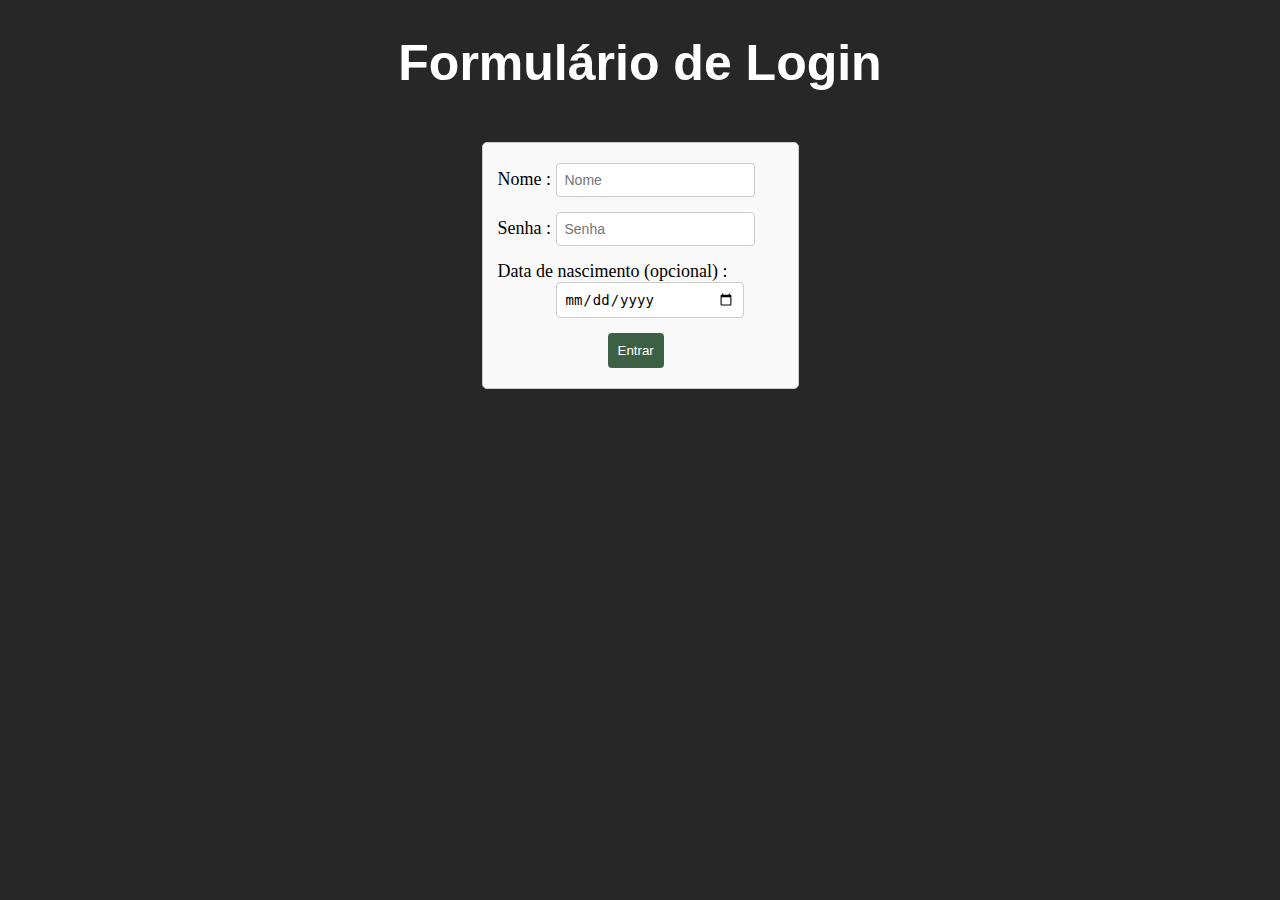
<file: estudoprovafinalano2/index.html>
<!DOCTYPE html>
<html lang="pt-br">
<head>
    <link rel="stylesheet" href="style.css">
    <meta charset="UTF-8">
    <meta name="viewport" content="width=device-width, initial-scale=1.0">
    <title>Formulario</title>
</head>
<body>
    <header>
    <h1>Formulário de Login</h1>
    </header>

    <main>
    <div id="formulario">
    <form>
        <label for="nome">Nome  :
        <input type="text" id="nome" name="nome" placeholder="Nome">
        </label>

        <label for="senha">Senha  :
        <input type="password" id="senha" name="senha" placeholder="Senha">
        </label>

         <label for="data_nascimento">Data de nascimento (opcional) :
                <input class="nasc" type="date" id="data_nascimento" name="data_nascimento">
         </label>

        <label for="Entrar">
        <button onclick="fazerLogin()" type="submit">Entrar</button>
        </label>


    </form>
    </div>
    </main>

    <script src="index.js"></script>
</body>
</html>
</file>
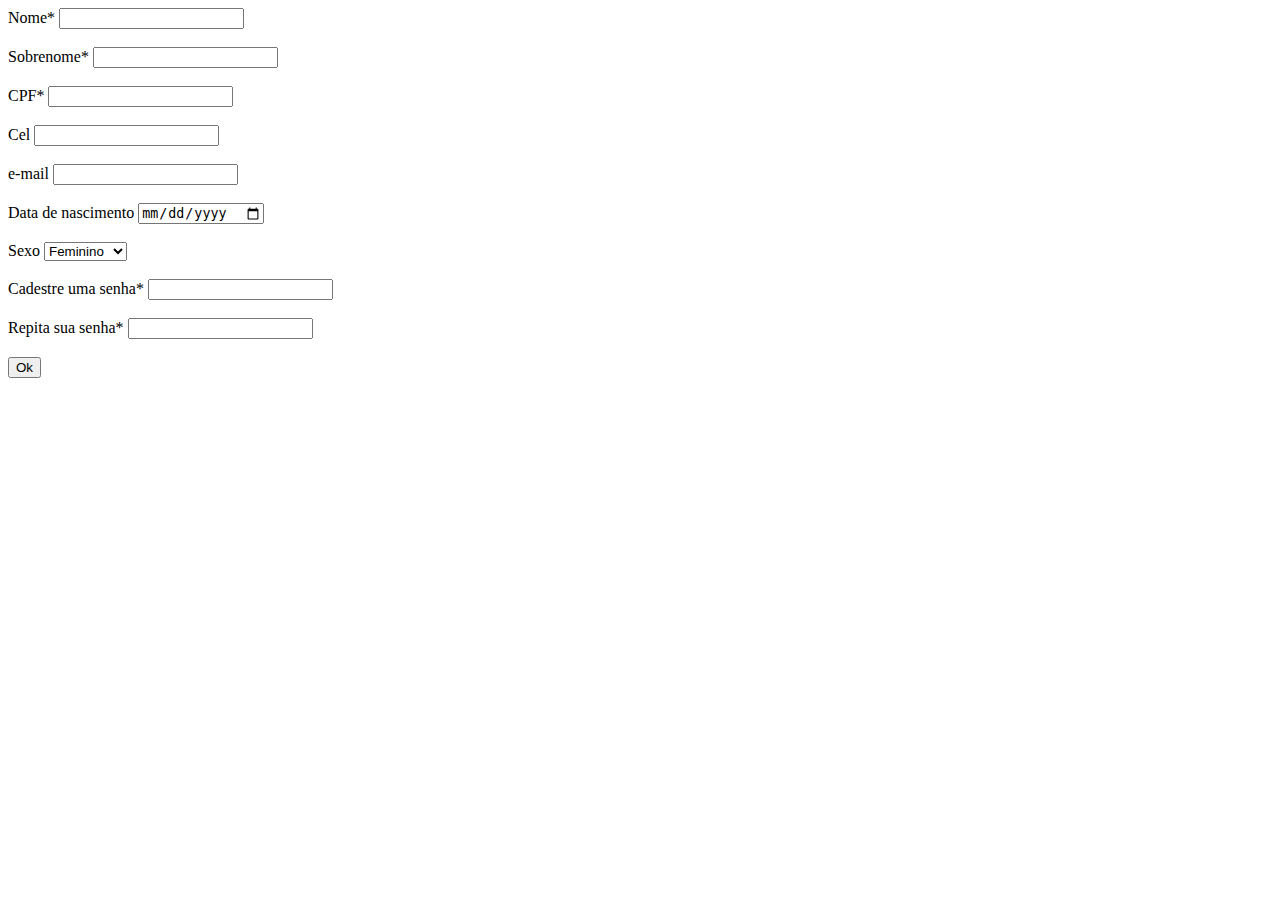
<file: formu1/primformu.html>
<!DOCTYPE html>
<html>

<head>
<script>

    function fechaDivResultado(){
        var divResultado = document.getElementById("div-resultado");
        divResultado.style = "display:none";
    }



    function processaForm(){

        var nome = document.getElementById("nome");
        var sobrenome = document.getElementById("sobrenome");
        var cpf = document.getElementById("cpf");
        var celular = document.getElementById("celular");
        var email = document.getElementById("email");
        var dataNasc = document.getElementById("data_nascimento");
        var sexo = document.getElementById("sexo");
        var senha = document.getElementById("senha");
        var repitaSenha = document.getElementById("repita_senha");


        console.log("nome "+nome.value);
        console.log("sobrenome "+sobrenome.value);
        console.log("cpf "+cpf.value);
        console.log("celular "+celular.value);
        console.log("email "+email.value);
        console.log("dataNasc "+dataNasc.value);
        console.log("sexo "+sexo.value);
        console.log("senha "+senha.value);
        console.log("repitaSenha "+repitaSenha.value);
        
        var divResultado = document.getElementById("div-resultado");
        divResultado.innerHTML = 
            "<div>"+
                "<div onclick='fechaDivResultado();'>X</div>"+
                "<div>Nome: "+nome.value+"</div>"+
                "<div>sobrenome: "+sobrenome.value+"</div>"+
                "<div>cpf: "+cpf.value+"</div>"+
                "<div>celular: "+celular.value+"</div>"+
                "<div>email: "+email.value+"</div>"+
                "<div>dataNasc: "+dataNasc.value+"</div>"+
                "<div>sexo: "+sexo.value+"</div>"+
                "<div>senha: "+senha.value+"</div>"+
                "<div>repitaSenha: "+repitaSenha.value+"</div>"+
            "</div>";
        divResultado.style = "display:block";
            

        
    }



</script>
</head>

<body>

    <header>

    </header>
    <main>
        <div>
            <form action="#">
                <!---
                nome
                sobrenome
                cpf
                celular
                e-mail
                data de nascimento
                sexo
                senha
                repita a senha
                -->
                <label for="nome">Nome*</label>
                <input type="text" id="nome" name="nome" required value="">
                <br />
                <br />
                <label for="sobrenome">Sobrenome*</label>
                <input type="text" id="sobrenome" name="sobrenome" required>
                <br />
                <br />
                <label for="cpf">CPF*</label>
                <input type="text" id="cpf" name="cpf" required>
                <br />
                <br />
                <label for="celular">Cel</label>
                <input type="tel" id="celular" name="celular" pattern="[0-9]{2}-[0-9]{1}-[0-9]{4}-[0-9]{4}">
                <br />
                <br />
                <label for="email">e-mail</label>
                <input type="email" id="email" name="email">
                <br />
                <br />
                <label for="data_nascimento">Data de nascimento</label>
                <input type="date" id="data_nascimento" name="data_nascimento">
                <br />
                <br />
                <label for="sexo">Sexo</label>
                <select id="sexo" name="sexo">
                    <option value="F">Feminino</option>
                    <option value="M">Masculino</option>
                </select>
                <br />
                <br />
                <label for="senha">Cadestre uma senha*</label>
                <input type="password" id="senha" name="senha" required>
                <br />
                <br />
                <label for="repita_senha">Repita sua senha*</label>
                <input type="password" id="repita_senha" name="repita_senha" required>
                <br />
                <br />
                <button type="button" onclick="processaForm();">Ok</button>


            </form>

        </div>
        <div id="div-resultado" style="display: none;">
            <p>Cadastro não efetuado</p>
        </div>

    </main>
    <footer>

    </footer>

</body>

</html>
</file>
<file: estudoprovafinalano2/style.css>
body{
    background-color:rgb(39, 39, 39);
    margin: 0;
}
header {
    text-align: center;
    color: white;
    font-family: Arial, sans-serif;
    font-size: 25px;
}

form {
    display: flex;
    flex-direction: column;
    border: 1px solid #ccc;
    border-radius: 5px;
    background-color: #f9f9f9;
    padding: 20px 0px 20px 15px;
    width: 300px;
    margin: 50px auto;
    font-size: 18px;
    max-width: 350px;

}

input {
    margin-bottom: 15px;
    padding: 8px;
    border: 1px solid #ccc;
    border-radius: 4px;
    font-size: 14px;
}

.nasc{
    margin-left: 58px;
    width: 170px;
}

button {
    text-align: center;
    padding: 10px;
    background-color: #3d5f44;
    color: white;
    border: none;
    border-radius: 4px;
    cursor: pointer;
    font-size: auto;
    margin: 0px 110px;
}
</file>
